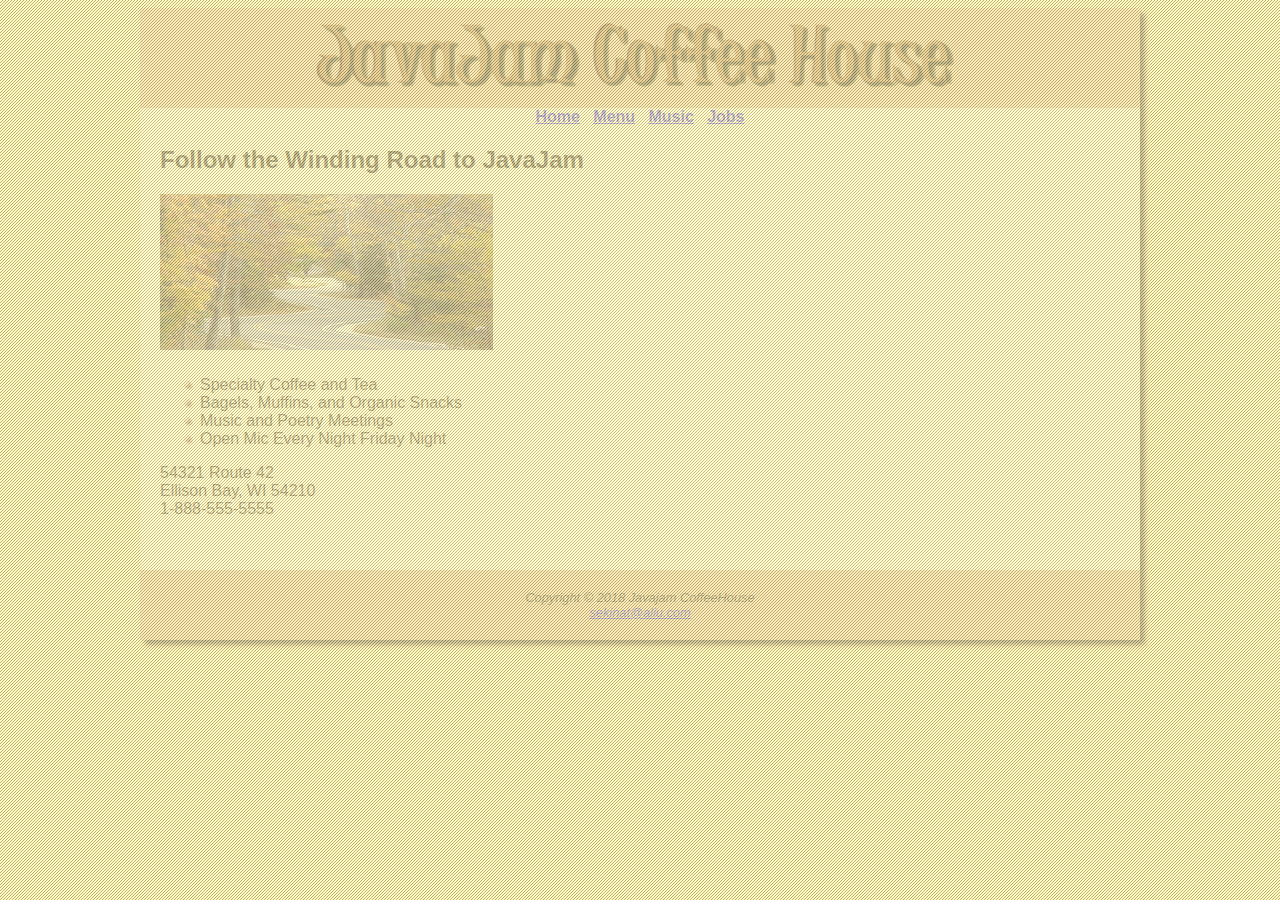
<file: index.html>
<!DOCTYPE html>
<html lang="en-us">
  <head>
    <meta content="text/html; charset=utf-8" />
    <script src="https://ajax.googleapis.com/ajax/libs/jquery/3.3.1/jquery.min.js"></script>
    <script src="jquery.js"></script>
    <title>JavaJam CoffeeHouse - Home</title>
    <link rel="stylesheet" href="css/javaj.css">
    <link rel="icon" href="images/favicon.ico" type="image/x-icon">
 </head>

  <body>
<div id="container">

  <img id="javajam-header" src="images/javalogo.gif" alt="">

 <nav class="cnter">
   <b>
   <a href= "index.html">Home</a> &nbsp;
   <a href="menu.html">Menu</a> &nbsp;
   <a href="music.html">Music</a> &nbsp;
   <a href="jobs.html">Jobs</a>
   </b>    <!-- your site navigation here -->
  </nav>
<div class="padder">
    <div>
      <h2>Follow the Winding Road to JavaJam</h2>
      <h2><img src="images/windingroad.jpg"></h2>

      <ul>
        <li>Specialty Coffee and Tea</li>
        <li>Bagels, Muffins, and Organic Snacks</li>
        <li>Music and Poetry Meetings</li>
        <li>Open Mic Every Night Friday Night</li>
      </ul>
    </div>

    <div>
      <p>54321 Route 42<br>
      Ellison Bay, WI 54210<br>
    1-888-555-5555</p>
    </div>
  </div>
    <br>
    <br>
    <footer class="cnter">
      Copyright &copy; 2018 Javajam CoffeeHouse<br><a href="sekinat@aliu.com">sekinat@aliu.com</a>
      <!-- your footer content here -->
    </footer>
</div>
 </body>
</html>
</file>
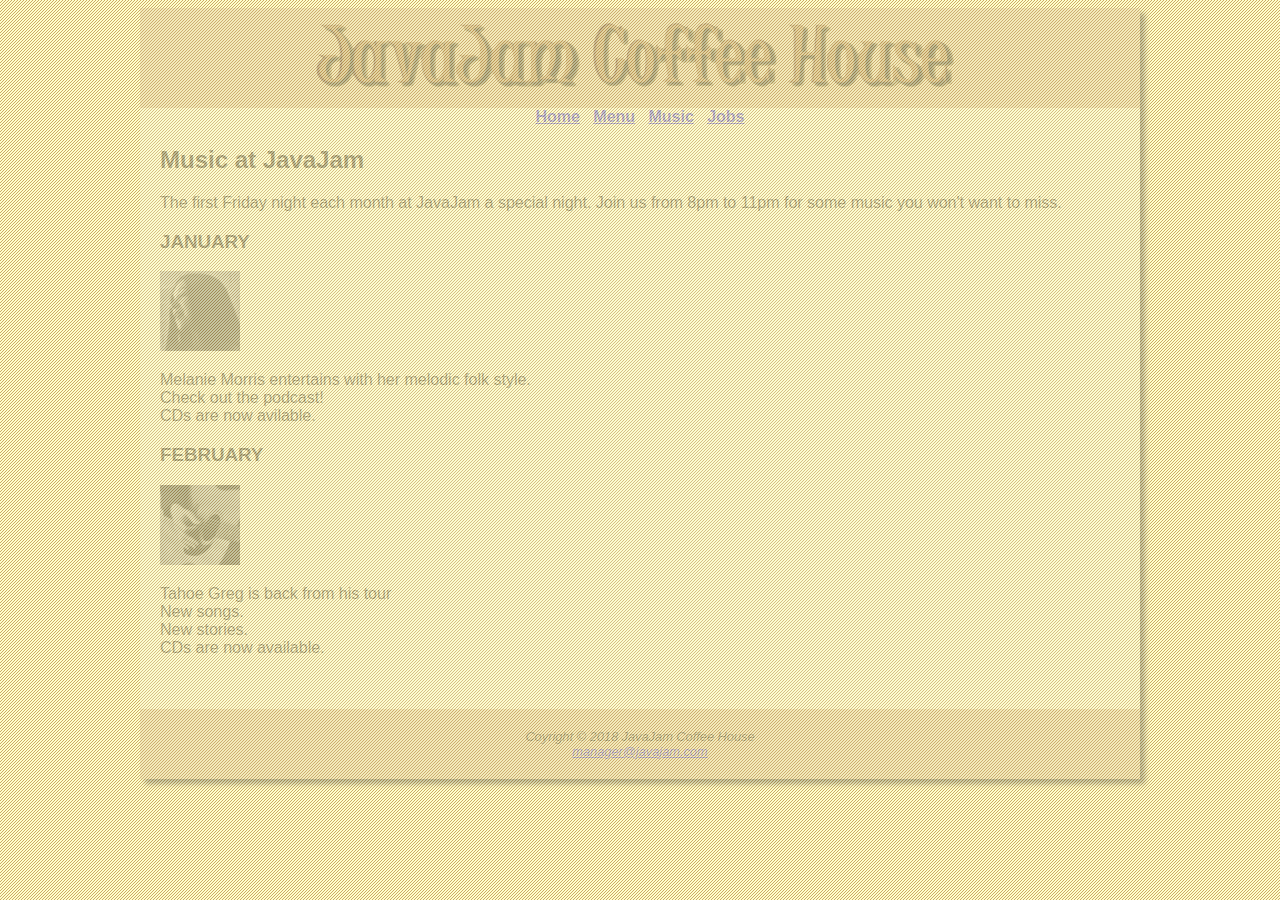
<file: music.html>
<!DOCTYPE html>
<html lang="en-us">
  <head>
    <meta content="text/html; charset=utf-8" />
    <script src="https://ajax.googleapis.com/ajax/libs/jquery/3.3.1/jquery.min.js"></script>
    <script src="jquery.js"></script>
      <link rel="stylesheet" href="css/javaj.css">
    <link rel="icon" href="images/favicon.ico" type="image/x-icon">
    <title>JavaJam CoffeeHouse - Music</title>
  </head>

<div id="container">
    <img id="javajam-header" src="images/javalogo.gif" alt="">

     <nav class="cnter">
       <b>
       <a href= "index.html">Home</a> &nbsp;
       <a href="menu.html">Menu</a> &nbsp;
       <a href="music.html">Music</a> &nbsp;
       <a href="jobs.html">Jobs</a>
       </b>    <!-- your site navigation here -->
      </nav>
<div class="padder">

  <body>
    <h2>Music at JavaJam</h2>
    <p>The first Friday night each month at JavaJam  a special night. Join us from 8pm to 11pm for some music you won't want to miss.</p>
    <h3>JANUARY</h3>
    <img src="images/melaniethumb.jpg">
    <p>Melanie Morris entertains with her melodic folk style.<br>Check out the podcast!<br>CDs are now avilable.</p>
    <h3>FEBRUARY</h3>
    <img src="images/gregthumb.jpg">
    <p>Tahoe Greg is back from his tour<br>New songs.<br>New stories.<br>CDs are now available.</p>
    <!-- <div>
      <br>
     <d1>
       <dt><strong>FRI OCT 11th 7 pm</strong></dt>
       <dd> Heather Maloney<br>Sandy Bailey<br>Performer Link: <a href="http://www.heathermaloney.com/index.shtml">http://www.heathermaloney.com/index.shtml</a><br>
         adv $13    door $15 </dd><br>
       <d1>
         <dt><strong>FRI OCT 11th 10 pm</strong></dt>
         <dd>Alan Evans Trio<br>Freddy and the Yetis<br>Organ trio extraordinaire fronted by Soulive frontman plus  guitarist Danny Mayer and organist Beau Sasser<br>
           Performer Link: <a href="http://www.royalfamilyrecords.com/alanevans">http://www.royalfamilyrecords.com/alanevans</a><br>adv $12    door $14</dd><br>
           <d1>
             <dt><strong> SAT OCT 12th 7 pm</strong></dt>
             <dd>Will Evans of Barefoot Truth, The Sweet Remains<br>Performer Link: <a href="http://www.barefoottruth.com/?s=bio&member=Will+Evans">http://www.barefoottruth.com/?s=bio&member=Will+Evans</a><br>adv $12.50    door $15</dd><br>
             <d1>
               <dt><strong> SUN OCT 13th 7 pm</strong></dt>
               <dd>Mikey Sweet and The Holy Ghost.<br>Mother Elk<br>Western Mass. singer/songwriter whose inspirations include Townes Van Zandt, Bob Dylan and Amos Lee<br>Performer Link:<a href="https://www.facebook.com/pages/Mikey-Sweet/248133061878247">https://www.facebook.com/pages/Mikey-Sweet/248133061878247</a><br>adv $10    door $13</dd><br>
             </div> -->

</div>
           <br><br>
  <footer>
      Coyright &copy; 2018 JavaJam Coffee House<br><a href="manager@javajam.com">manager@javajam.com</a>
  </footer>
</div>
 </body>
</html>
</file>
<file: css/javaj.css>
body {
  font-family: Verdana, helvetica, sans-serif;
  background-image: url("../images/javabackground.gif");

}

#javajam-header {
  font-family: Verdana, helvetica, sans-serif;
  background-color: #D2B48C;
  /* height: 100px;
  how much to separate background from image */
  display: block;
  width: 700px;
  height: 100px;
  padding-left: 150px;
  padding-right: 150px;
}

h2 {
  font-family: Verdana, helvetica, sans-serif;
}

footer {
  font-size: .80em;
  font-style: italic;
  background-color: #D2B48C;
  text-align: center;
  padding: 20px;
}

nav {
  text-align: center;
}

.cnter {
  text-align: center;
}

.padder {
  padding-left: 20px;
}

#container {
  background-color: #F5F5DC;
  margin-left: auto;
  margin-right: auto;
  width: 1000px;
  box-shadow: 5px 5px 5px  #1e1e1e;
}

ul {
  list-style-image: url("../images/marker.gif");
}
</file>
